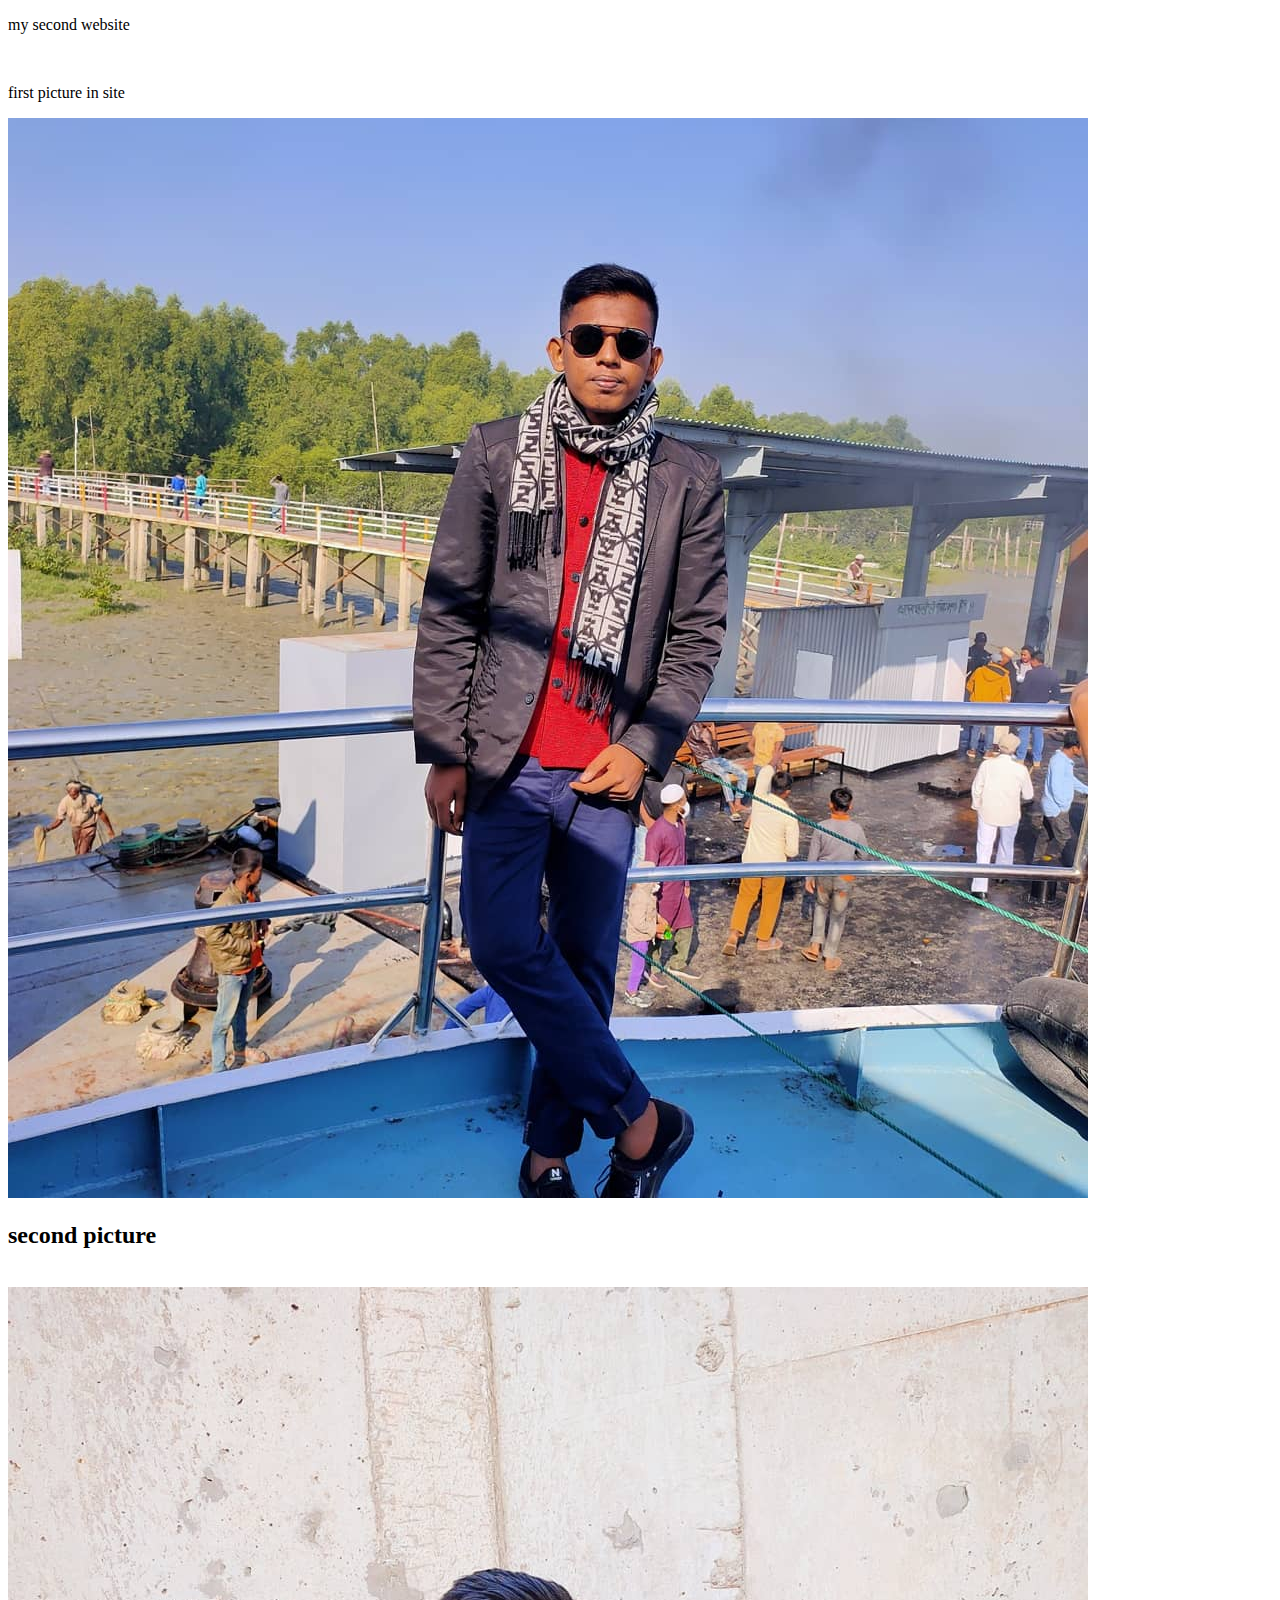
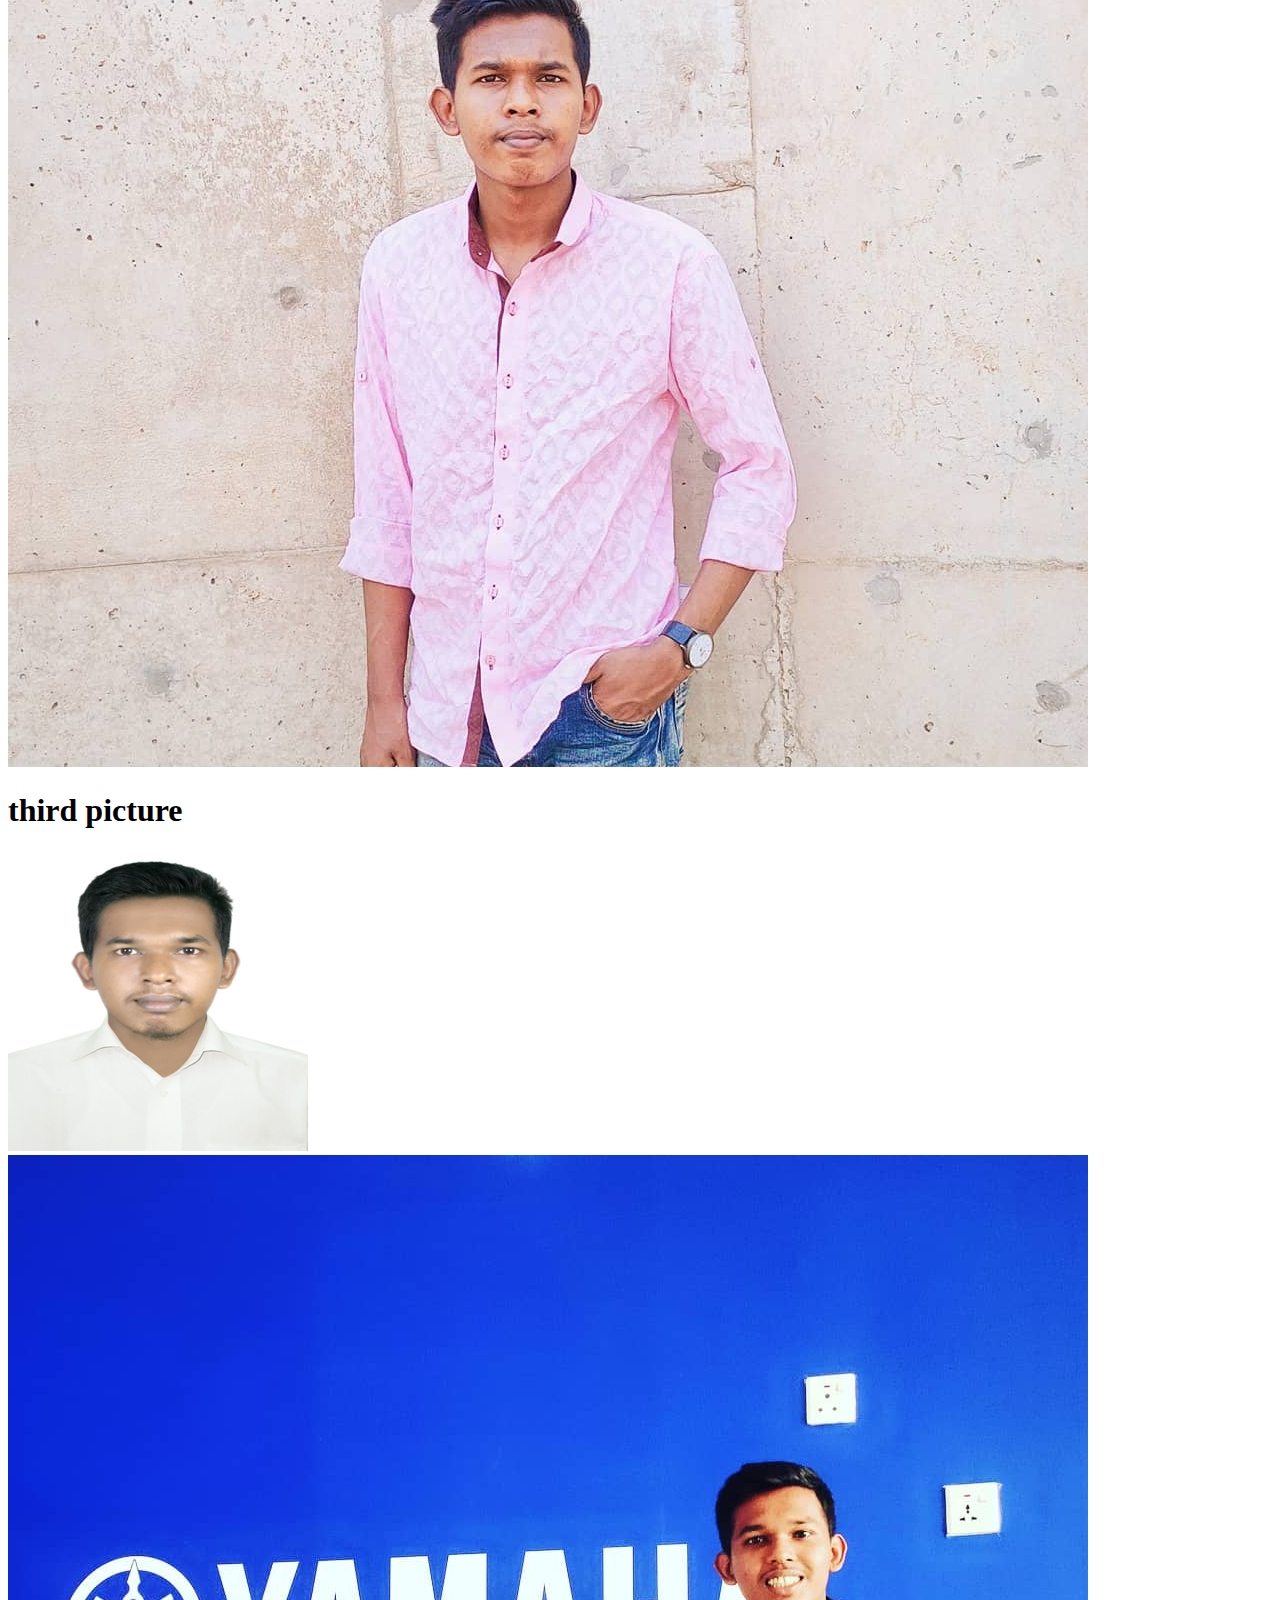
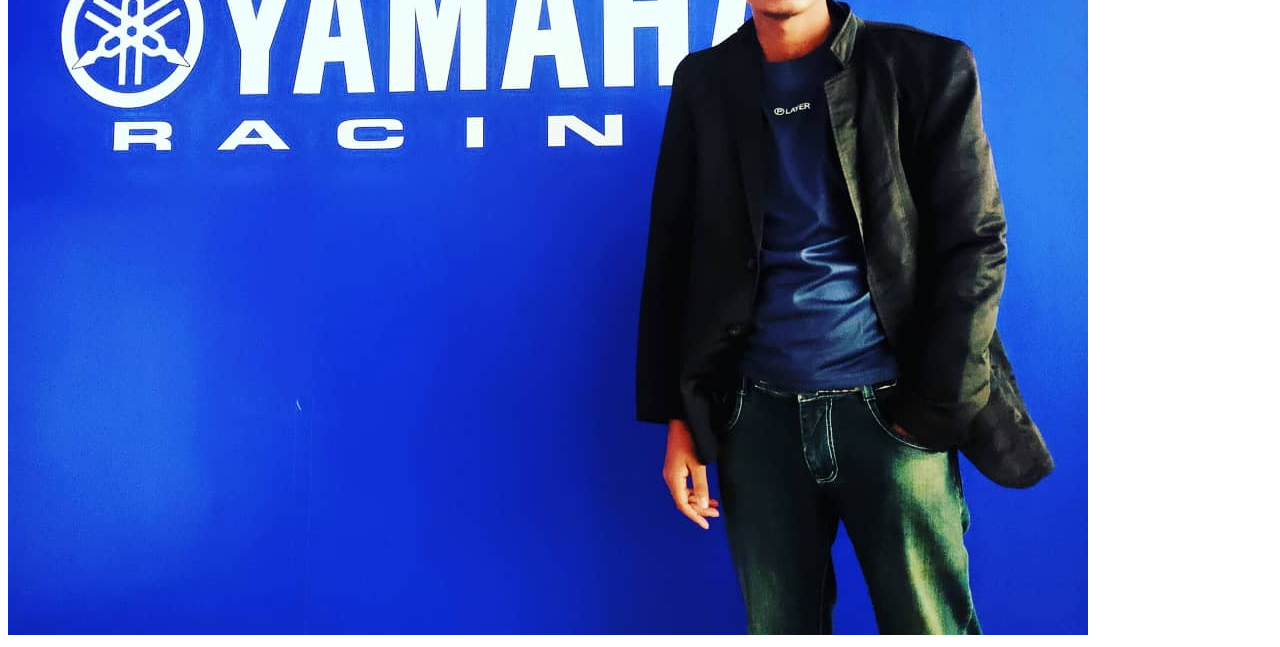
<file: index.html>
<!DOCTYPE html>
<html lang="en">
<head>
    <meta charset="UTF-8">
    <meta name="viewport" content="width=device-width, initial-scale=1.0">
    <title>farhad website</title>
</head>
<body>
    <p>my second website</p><br>
    <p id="mia">first picture in site </p>
    <img src="2022_11_23_23_26_IMG_0096.JPG">
    <h2> <b>second picture</b> </h2><br>
    <img src="2022_11_23_23_26_IMG_0093.JPG" alt="30%">
   <h1> third picture</h1>
    <img src="2022_03_28_22_02_IMG_0100.JPG" alt=""><br>
    <img src="2022_11_23_23_26_IMG_0086.JPG" alt="">
</body>
</html>
</file>
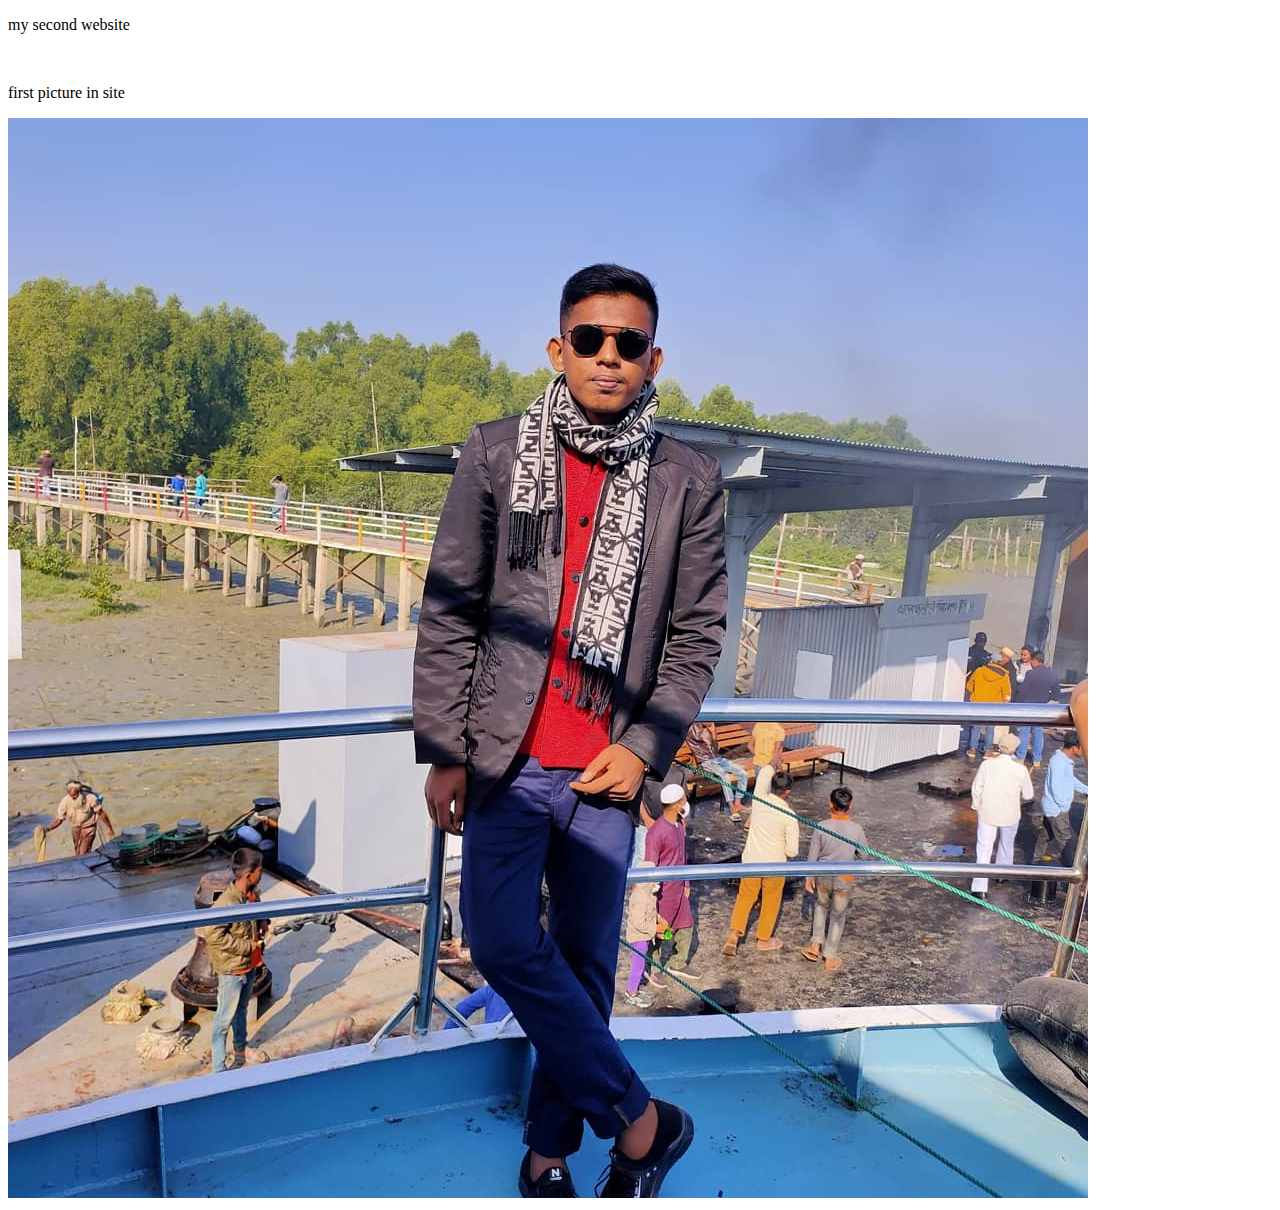
<file: mia.html>
<!DOCTYPE html>
<html lang="en">
<head>
    <meta charset="UTF-8">
    <meta name="viewport" content="width=device-width, initial-scale=1.0">
    <title>farhad website</title>
</head>
<body>
    <p>my second website</p><br>
    <p>first picture in site </p>
    <img src="2022_11_23_23_26_IMG_0096.JPG">
   
</body>
</html>
</file>
